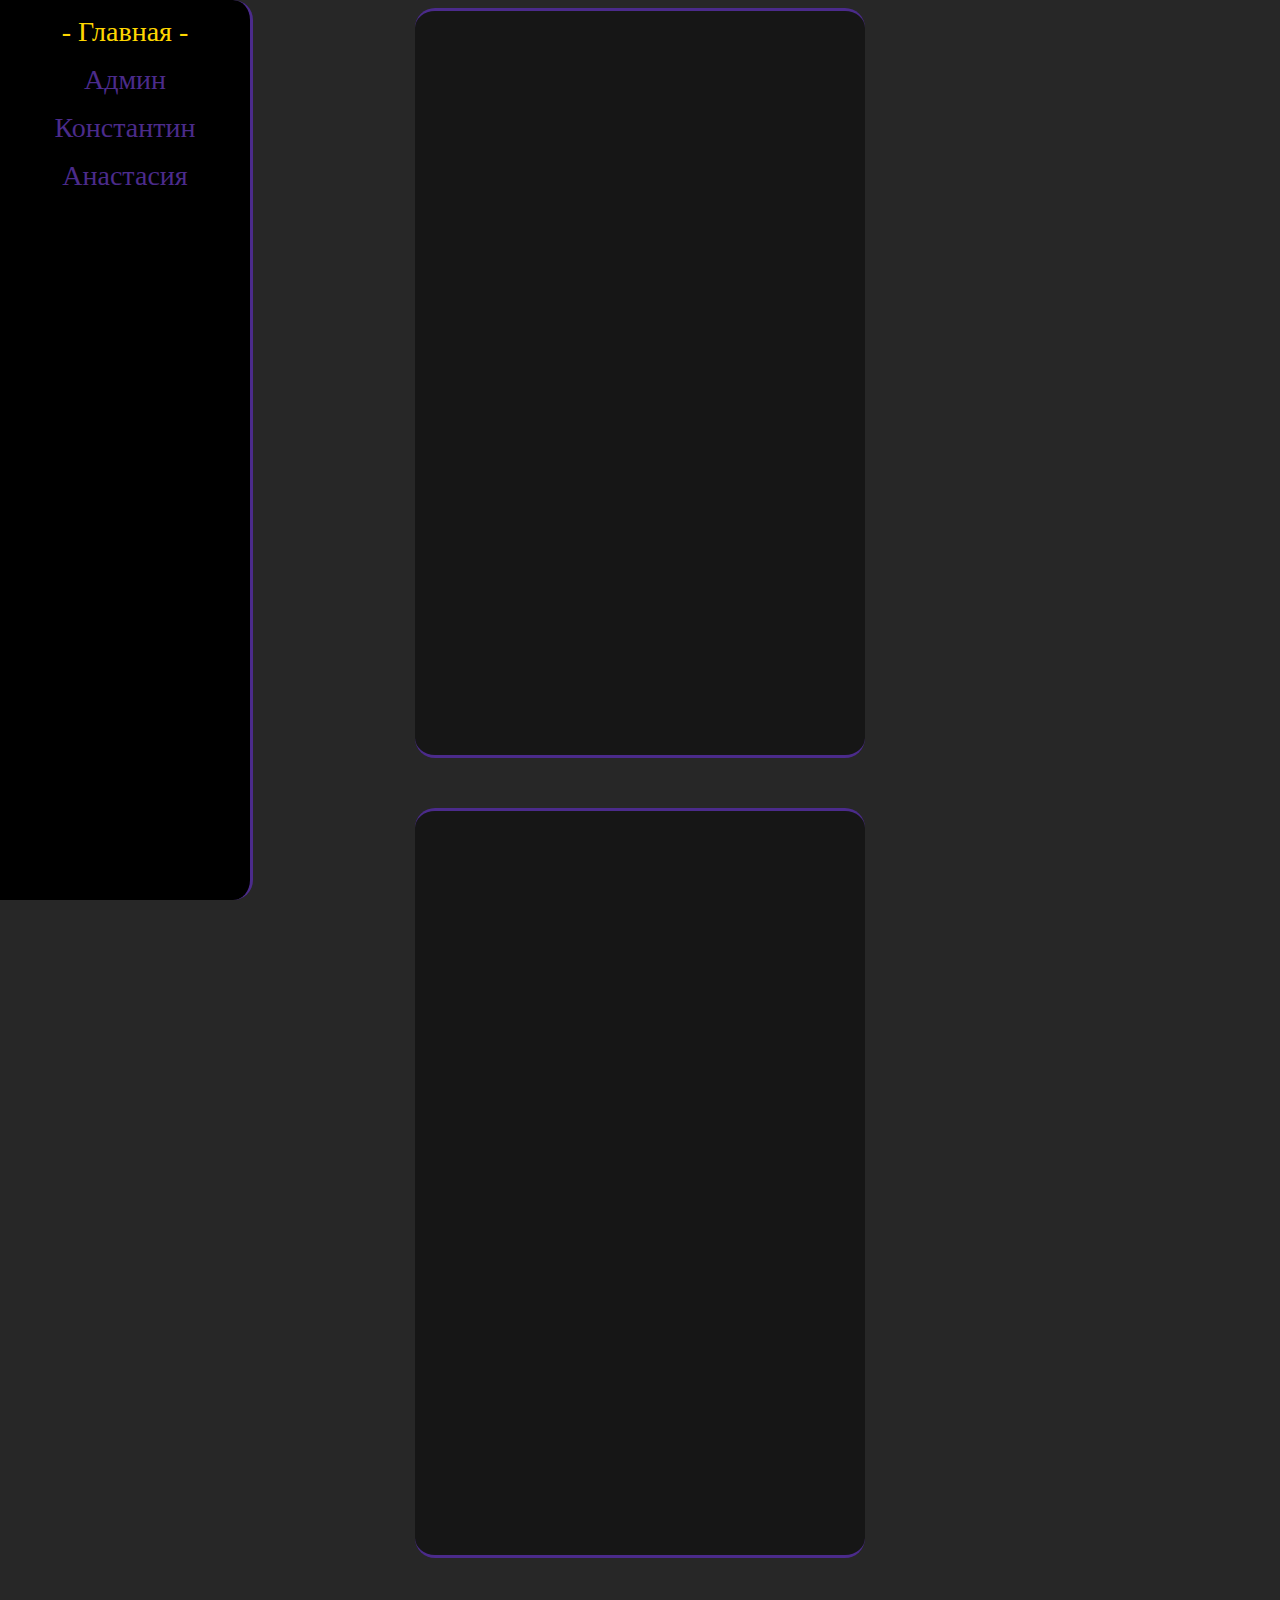
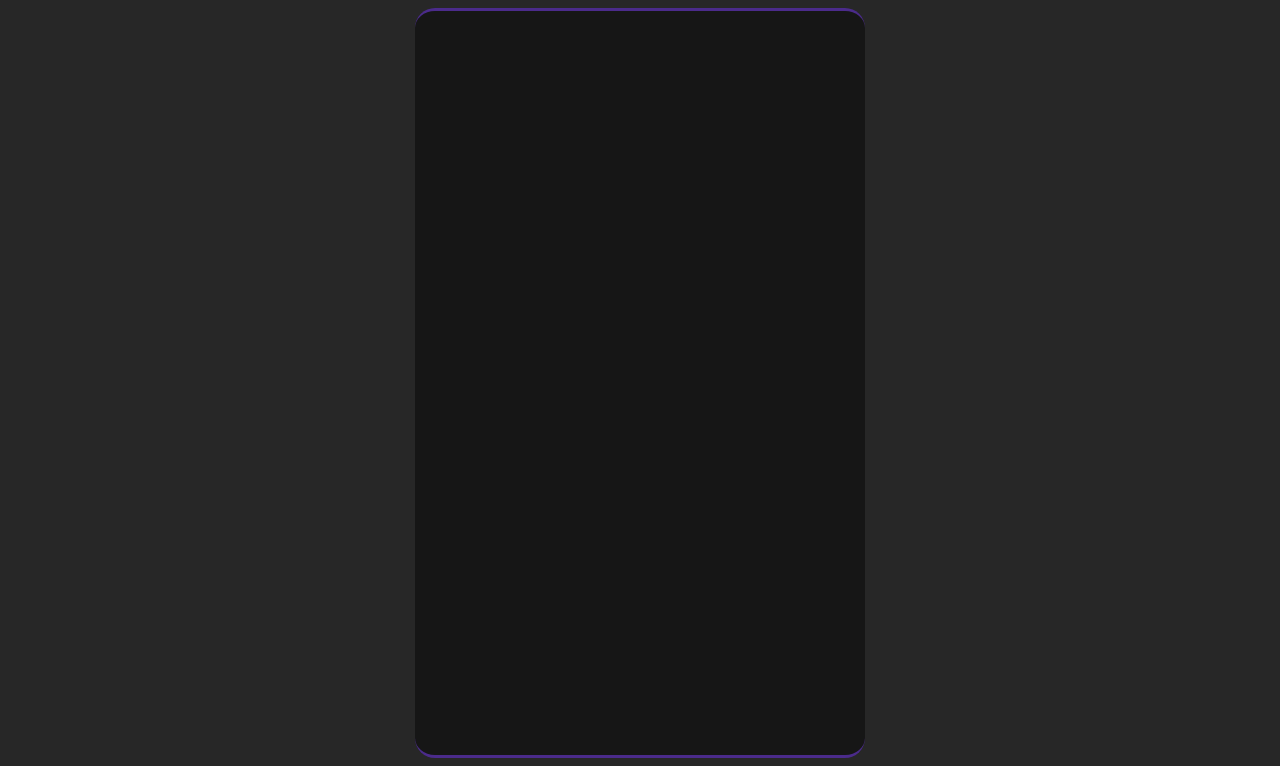
<file: index.html>
<!DOCTYPE html>
<html>
    <head>
        <title>Душевка</title>
        <link rel="stylesheet" href="style.css">
        <link rel="icon" type="images/x-icon" href="icons/Dushevka.ico">
    </head>
    <body>
        <div id="menu">
            <p>  <a href="" class="a1" id="a">- Главная -</a>  </p>
            <p>  <a href="html/admin.html" class="a2" id="a"> Админ </a>  </p>
            <p>  <a href="html/Konstantin.html" class="a3" id="a"> Константин </a>  </p>
            <p>  <a href="html/Anastasia.html" class="a4" id="a"> Анастасия </a>  </p>
        </div>


        
        <div class="B1" id="block">

        </div>
        <div class="B2" id="block">
            
        </div>
        <div class="B3" id="block">
            
        </div>
    </body>
</html>
</file>
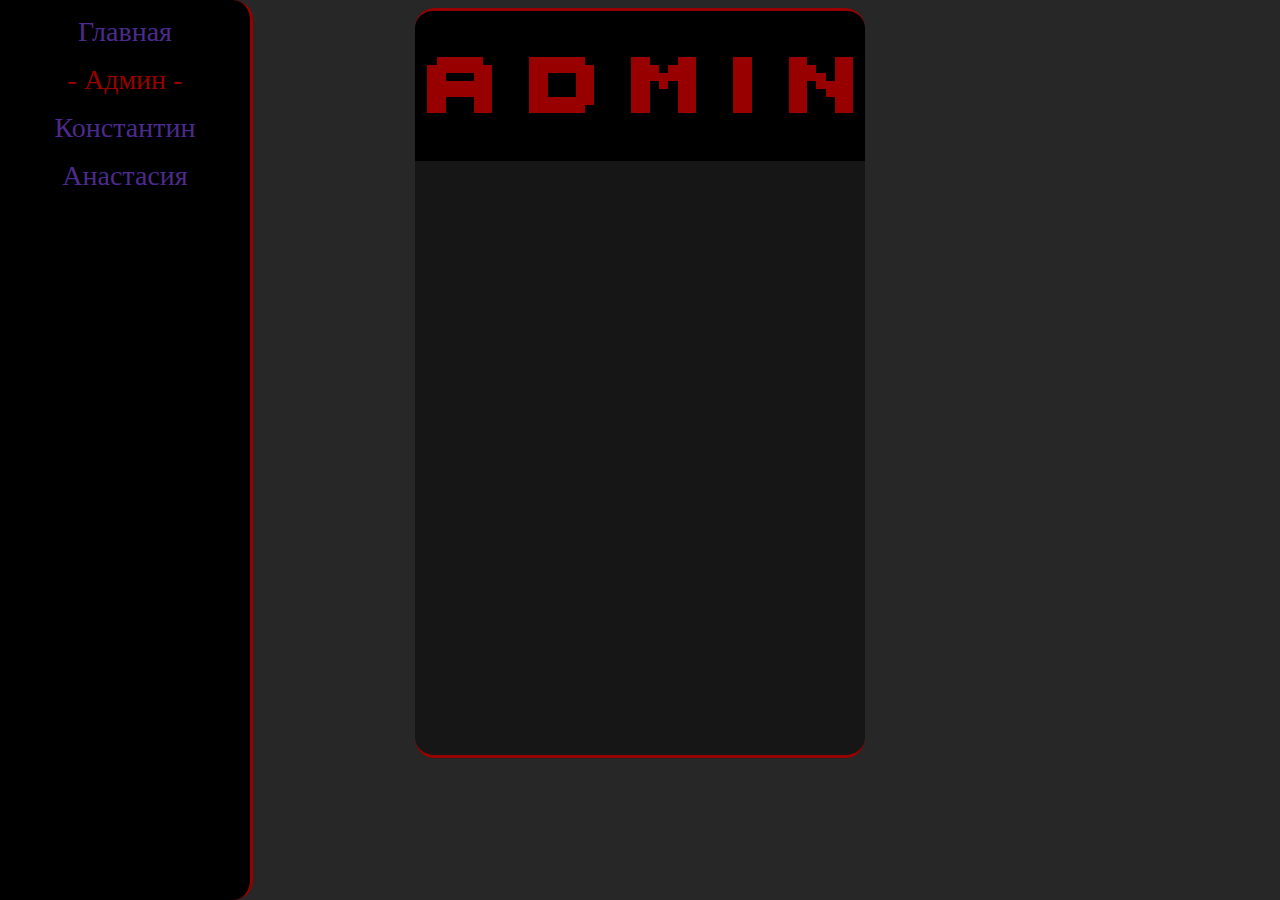
<file: html/admin.html>
<!DOCTYPE html>
<html>
    <head>
        <title>Душевка-Админ</title>
        <link rel="stylesheet" href="admin.css">
        <link rel="icon" type="images/x-icon" href="icons/Dushevka.ico">
    </head>
    <body>
        <div id="menu">
            <p>  <a href="/index.html" class="a1" id="a"> Главная </a>  </p>
            <p>  <a href="" class="a2" id="a">- Админ -</a>  </p>
            <p>  <a href="Konstantin.html" class="a3" id="a"> Константин </a>  </p>
            <p>  <a href="Anastasia.html" class="a4" id="a"> Анастасия </a>  </p>
        </div>



        <div class="B1" id="block">
            <img src="/icons/admin.png" class="images">
            
        </div>
    </body>
</html>
</file>
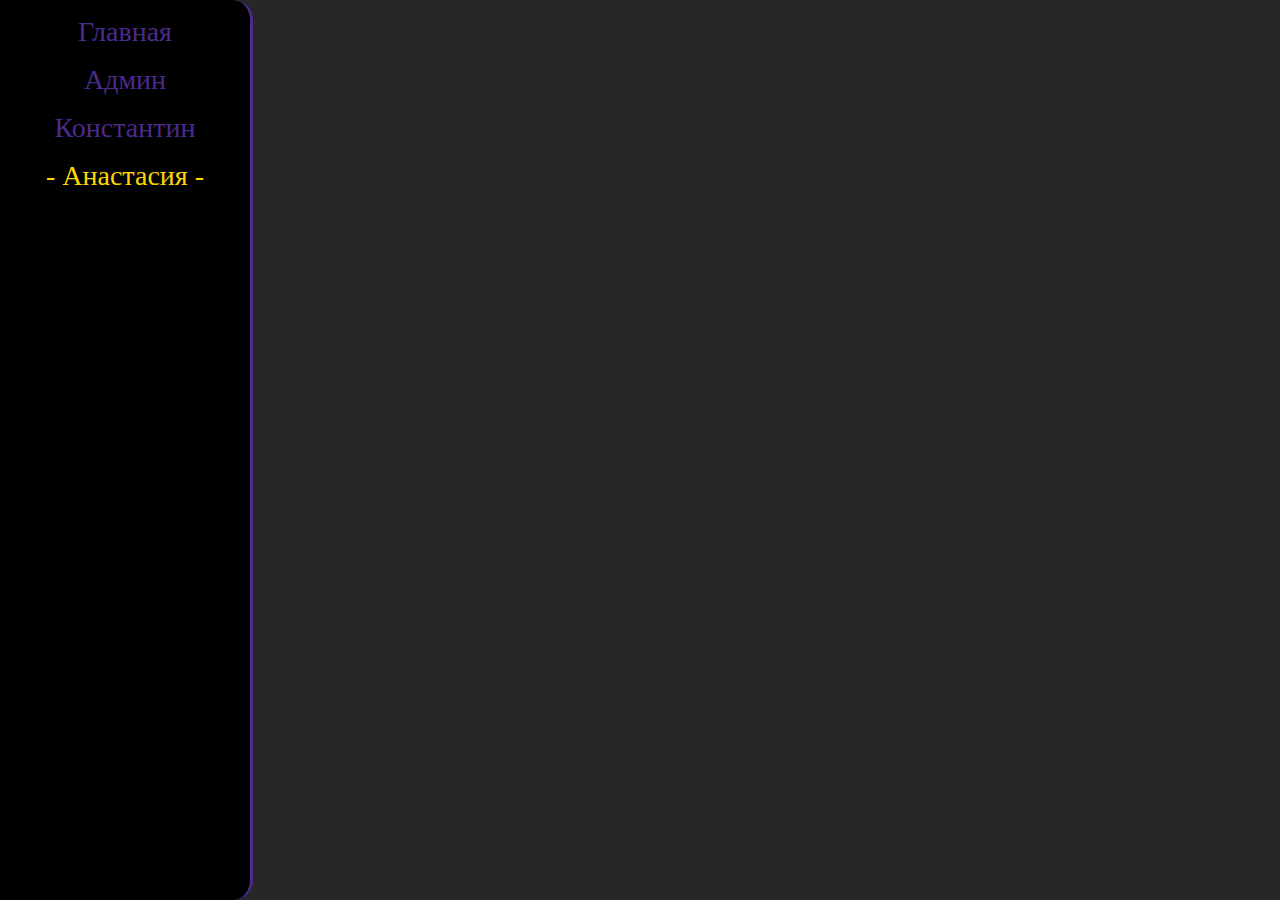
<file: html/Anastasia.html>
<!DOCTYPE html>
<html>
    <head>
        <title>Душевка-Анастасия</title>
        <link rel="stylesheet" href="Anastasia.css">
        <link rel="icon" type="images/x-icon" href="icons/Dushevka.ico">
    </head>
    <body>
        <div id="menu">
            <p>  <a href="/index.html" class="a1" id="a"> Главная </a>  </p>
            <p>  <a href="admin.html" class="a2" id="a"> Админ </a>  </p>
            <p>  <a href="Konstantin.html" class="a3" id="a"> Константин </a>  </p>
            <p>  <a href="" class="a4" id="a">- Анастасия -</a>  </p>
        </div>



    </body>
</html>
</file>
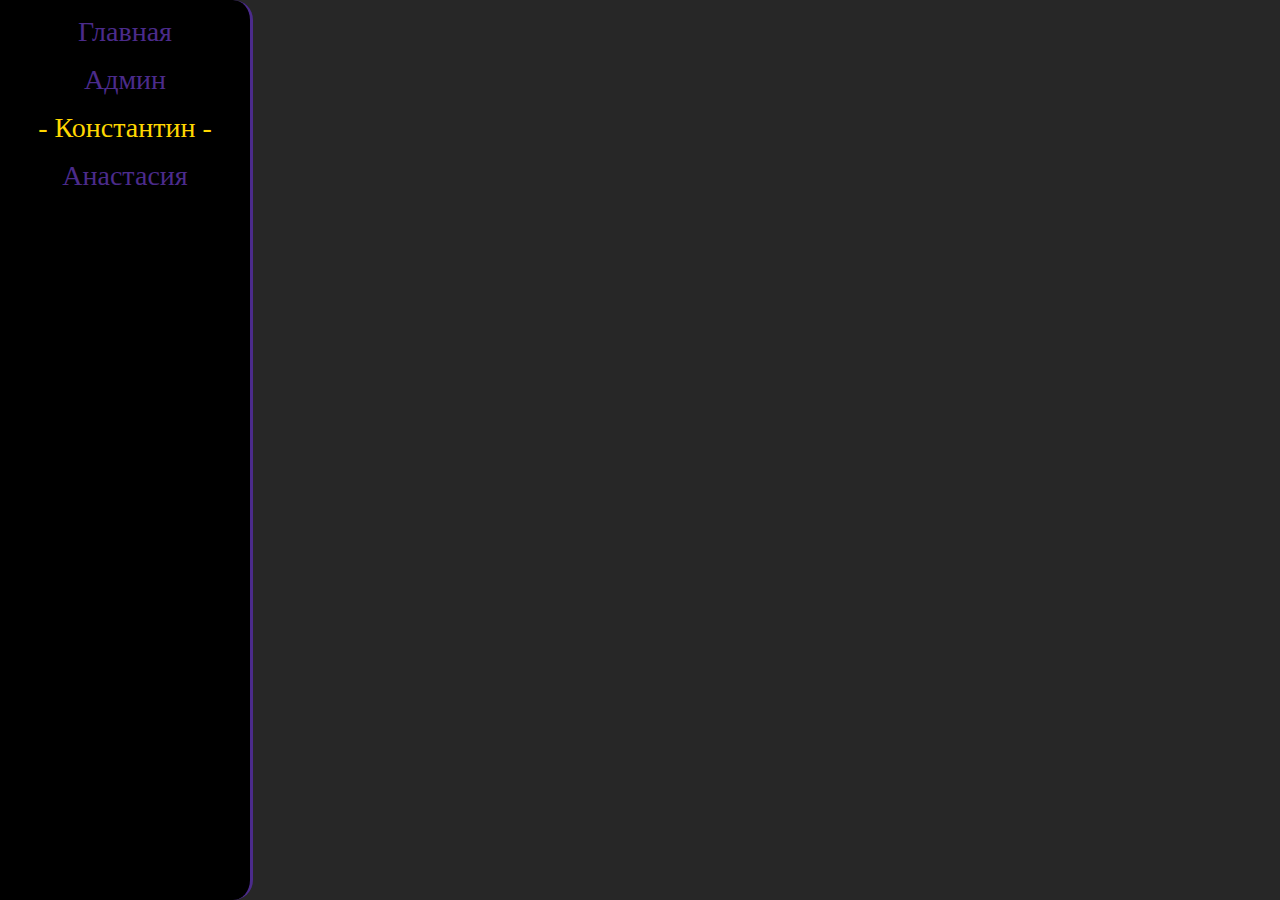
<file: html/Konstantin.html>
<!DOCTYPE html>
<html>
    <head>
        <title>Душевка-Константин</title>
        <link rel="stylesheet" href="Konstantin.css">
        <link rel="icon" type="images/x-icon" href="icons/Dushevka.ico">
    </head>
    <body>
        <div id="menu">
            <p>  <a href="/index.html" class="a1" id="a"> Главная </a>  </p>
            <p>  <a href="admin.html" class="a2" id="a"> Админ </a>  </p>
            <p>  <a href="" class="a3" id="a">- Константин -</a>  </p>
            <p>  <a href="Anastasia.html" class="a4" id="a"> Анастасия </a>  </p>
        </div>



    </body>
</html>
</file>
<file: style.css>
body {
    background-color: #272727;
}

#menu {
    width: 250px;
    height: 100%;
    background-color: black;
    position: fixed;
    top: 0px;
    left: 0px;
    text-align: center;
    border-top-right-radius: 20px;
    border-bottom-right-radius: 20px;
    border-right: 3px solid #4b2b8b;
}
    #a {
        font-size: 28px;
        text-decoration: none;
    }
        .a1 {
            color: gold;
        }
        .a2 {
            color: #4b2b8b;
        }
        .a3 {
            color: #4b2b8b;
        }
        .a4 {
            color: #4b2b8b;
        }

#block {
    width: 450px;
    background-color: #161616;
    border-radius: 20px;
    border-top: 3px solid #4b2b8b;
    border-bottom: 3px solid #4b2b8b;
}
    .B1 {
        height: 744px;
        margin: 0px auto 50px auto;
    }
    .B2 {
        height: 744px;
        margin: 0px auto 50px auto;
    }
    .B3 {
        height: 744px;
        margin: 0px auto 0px auto;
    }
</file>
<file: html/admin.css>
body {
    background-color: #272727;
}

#menu {
    width: 250px;
    height: 100%;
    background-color: black;
    position: fixed;
    top: 0px;
    left: 0px;
    text-align: center;
    border-top-right-radius: 20px;
    border-bottom-right-radius: 20px;
    border-right: 3px solid #980000;
}
    #a {
        font-size: 28px;
        text-decoration: none;
    }
        .a1 {
            color: #4b2b8b;
        }
        .a2 {
            color: #980000;
        }
        .a3 {
            color: #4b2b8b;
        }
        .a4 {
            color: #4b2b8b;
        }

#block {
    width: 450px;
    background-color: #161616;
    border-radius: 20px;
    border-top: 3px solid #980000;
    border-bottom: 3px solid #980000;
}
    .B1 {
        height: 744px;
        margin: 0px auto 0px auto;
    }

.images {
    width: 450px;
    height: 150px;
    border-top-left-radius: 18px;
    border-top-right-radius: 18px;
}
</file>
<file: html/Anastasia.css>
body {
    background-color: #272727;
}

#menu {
    width: 250px;
    height: 100%;
    background-color: black;
    position: fixed;
    top: 0px;
    left: 0px;
    text-align: center;
    border-top-right-radius: 20px;
    border-bottom-right-radius: 20px;
    border-right: 3px solid #4b2b8b;
}
    #a {
        font-size: 28px;
        text-decoration: none;
    }
        .a1 {
            color: #4b2b8b;
        }
        .a2 {
            color: #4b2b8b;
        }
        .a3 {
            color: #4b2b8b;
        }
        .a4 {
            color: gold;
        }
</file>
<file: html/Konstantin.css>
body {
    background-color: #272727;
}

#menu {
    width: 250px;
    height: 100%;
    background-color: black;
    position: fixed;
    top: 0px;
    left: 0px;
    text-align: center;
    border-top-right-radius: 20px;
    border-bottom-right-radius: 20px;
    border-right: 3px solid #4b2b8b;
}
    #a {
        font-size: 28px;
        text-decoration: none;
    }
        .a1 {
            color: #4b2b8b;
        }
        .a2 {
            color: #4b2b8b;
        }
        .a3 {
            color: gold;
        }
        .a4 {
            color: #4b2b8b;
        }
</file>
